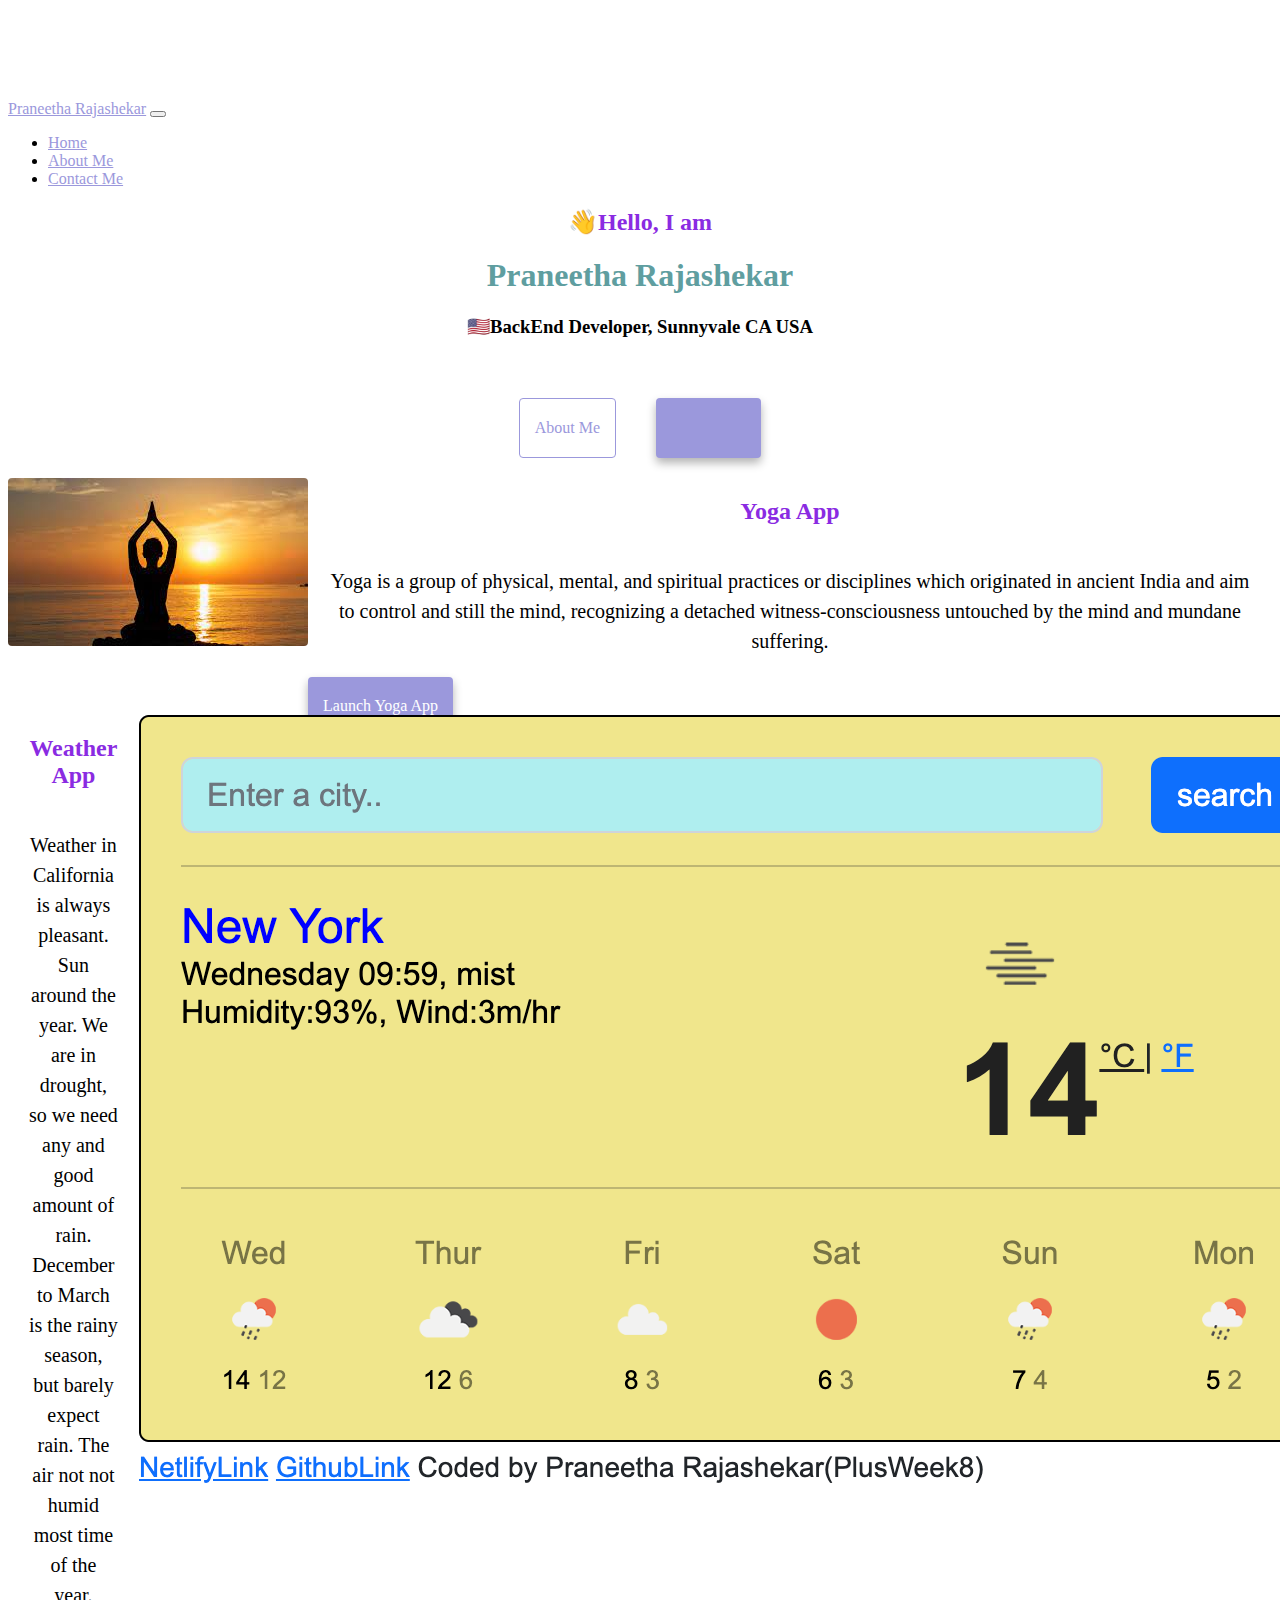
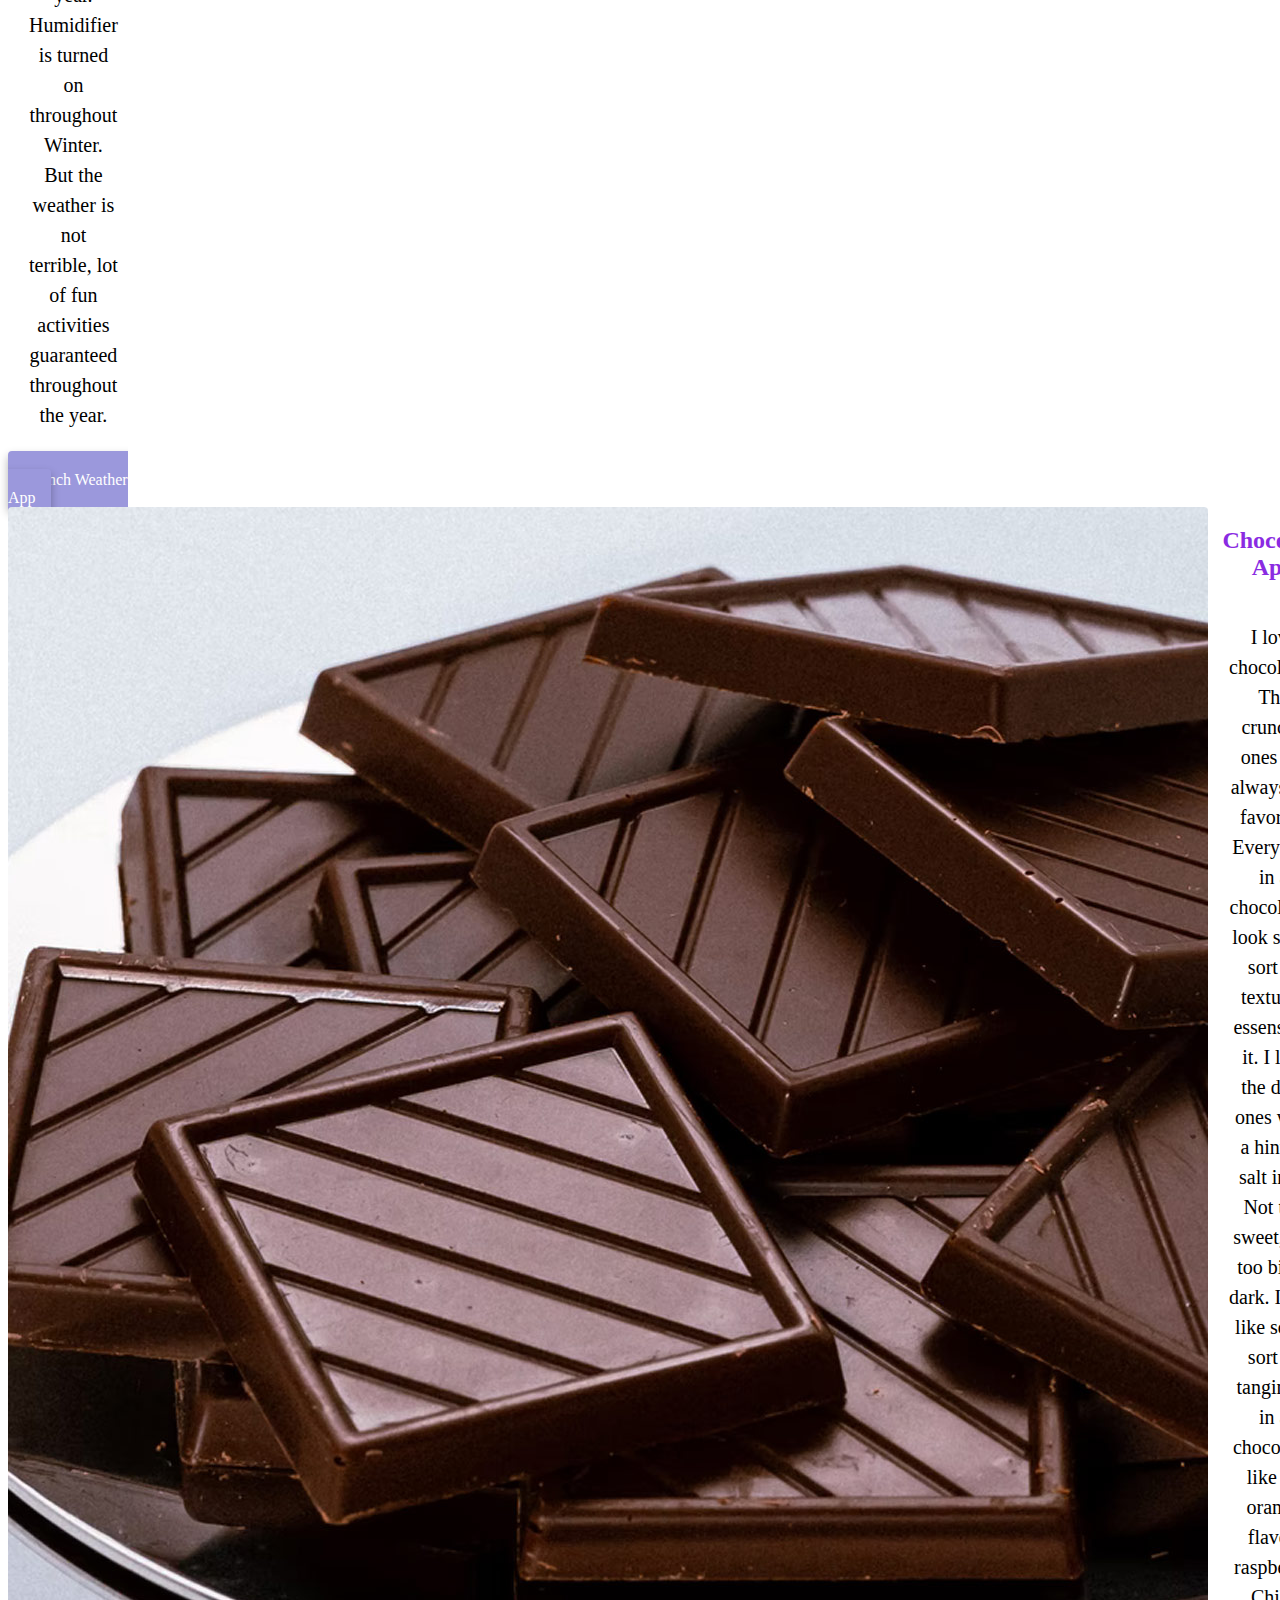
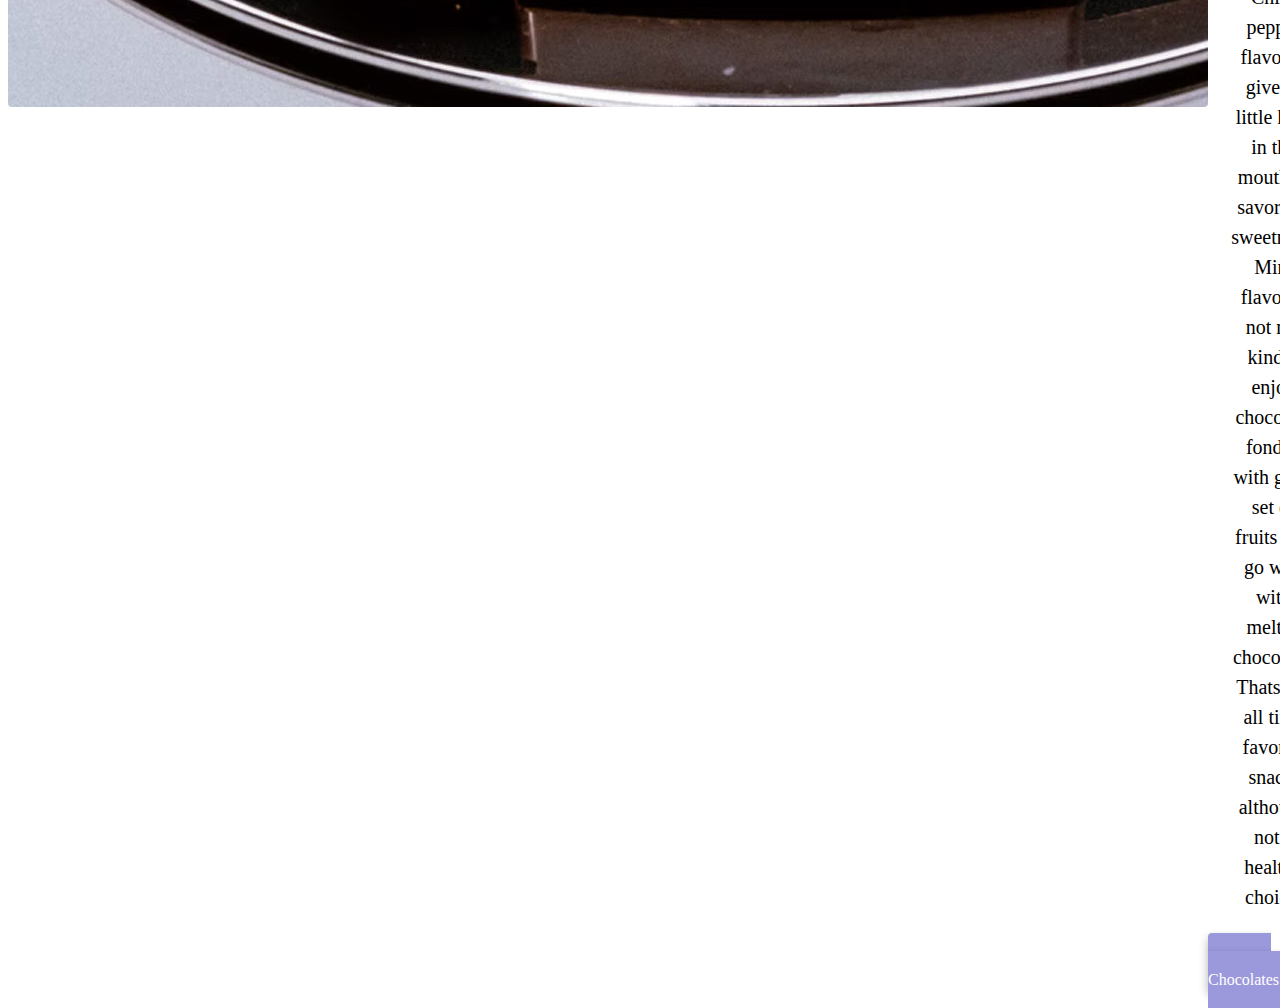
<file: index.html>
<!DOCTYPE html>
<html lang="en">
  <head>
    <meta charset="UTF-8" />
    <meta http-equiv="X-UA-Compatible" content="IE=edge" />
    <meta name="viewport" content="width=device-width, initial-scale=1.0" />
    <meta
      name="description"
      content="Praneetha Rajashekar, backend developer trying out frontend development"
    />
    <title>Website with dofferent interests</title>
    <link
      href="https://cdn.jsdelivr.net/npm/bootstrap@5.2.3/dist/css/bootstrap.min.css"
      rel="stylesheet"
      integrity="sha384-rbsA2VBKQhggwzxH7pPCaAqO46MgnOM80zW1RWuH61DGLwZJEdK2Kadq2F9CUG65"
      crossorigin="anonymous"
    />

    <script
      src="https://cdn.jsdelivr.net/npm/bootstrap@5.2.0-beta1/dist/js/bootstrap.bundle.min.js"
      integrity="sha384-pprn3073KE6tl6bjs2QrFaJGz5/SUsLqktiwsUTF55Jfv3qYSDhgCecCxMW52nD2"
      crossorigin="anonymous"
    ></script>
    <link rel="stylesheet" href="/src/style.css" />
  </head>
  <body>
    <nav class="navbar navbar-expand-lg navbar-light bg-light">
      <div class="container">
        <a class="navbar-brand" href="/" title="Homepage"
          >Praneetha Rajashekar</a
        >
        <button
          class="navbar-toggler"
          type="button"
          data-toggle="collapse"
          data-target="#navbarNav"
          aria-controls="navbarNav"
          aria-expanded="false"
          aria-label="Toggle navigation"
        >
          <span class="navbar-toggler-icon"></span>
        </button>
        <div class="collapse navbar-collapse" id="navbarNav">
          <ul class="navbar-nav">
            <li class="nav-item active">
              <a class="nav-link active" aria-current="page" href="/">Home</a>
            </li>
            <li class="nav-item">
              <a class="nav-link" href="/about.html">About Me</a>
            </li>
            <li class="nav-item">
              <a class="nav-link" href="/about.html#contact">Contact Me</a>
            </li>
          </ul>
        </div>
      </div>
    </nav>

    <h2>👋Hello, I am</h2>
    <h1>Praneetha Rajashekar</h1>
    <h3>🇺🇸BackEnd Developer, Sunnyvale CA USA</h3>
    <div class="links mb-5">
      <a href="/about.html" class="about-me-link">About Me </a>
      <a href="/about.html" class="contact-me-link"> Contact Me</a>
    </div>
    <div class="container">
      <div class="row">
        <div class="col-md-6">
          <img src="images/yog.jpg" class="img-fluid rounded" />
        </div>
        <div class="col-md-6">
          <h2 class="mb-3">Yoga App</h2>
          <p>
            Yoga is a group of physical, mental, and spiritual practices or
            disciplines which originated in ancient India and aim to control and
            still the mind, recognizing a detached witness-consciousness
            untouched by the mind and mundane suffering.
          </p>
          <div class="mt-5">
            <a href="#" class="primary-link">Launch Yoga App</a>
          </div>
        </div>
      </div>

      <div class="row mt-5">
        <div class="col-md-6">
          <h2 class="mb-3">Weather App</h2>
          <p>
            Weather in California is always pleasant. Sun around the year. We
            are in drought, so we need any and good amount of rain. December to
            March is the rainy season, but barely expect rain. The air not not
            humid most time of the year. Humidifier is turned on throughout
            Winter. But the weather is not terrible, lot of fun activities
            guaranteed throughout the year.
          </p>
          <div class="mb-5 mt-5">
            <a href="#" class="primary-link">Launch Weather App</a>
          </div>
        </div>
        <div class="col-md-6">
          <img src="images/weather.jpg" class="img-fluid rounded" />
        </div>
      </div>

      <div class="row mt-5">
        <div class="col-md-6">
          <img src="images/Choco.jpg" class="img-fluid rounded" />
        </div>
        <div class="col-md-6">
          <h2 class="mb-3">Chocolate App</h2>
          <p>
            I love chocolates. The crunchy ones are always my favorite. Every
            bite in a chocolate I look some sort of textured essense in it. I
            like the dark ones with a hint of salt in it. Not too sweet, not too
            bitter dark. I also like some sort of tanginess in a chocolate, like
            an orange flavor, raspberry. Chilli pepper flavored gives a little
            kick in the mouth to savor the sweetness. Mint flavor is not my
            kind. I enjoy chocolate fondue with good set of fruits that go well
            with melted chocolate. Thats my all time favorite snack, although
            not a healthy choice.
          </p>
          <div class="mt-5">
            <a href="#" class="primary-link">Launch Chocolates App</a>
          </div>
        </div>
      </div>
    </div>
  </body>
</html>
</file>
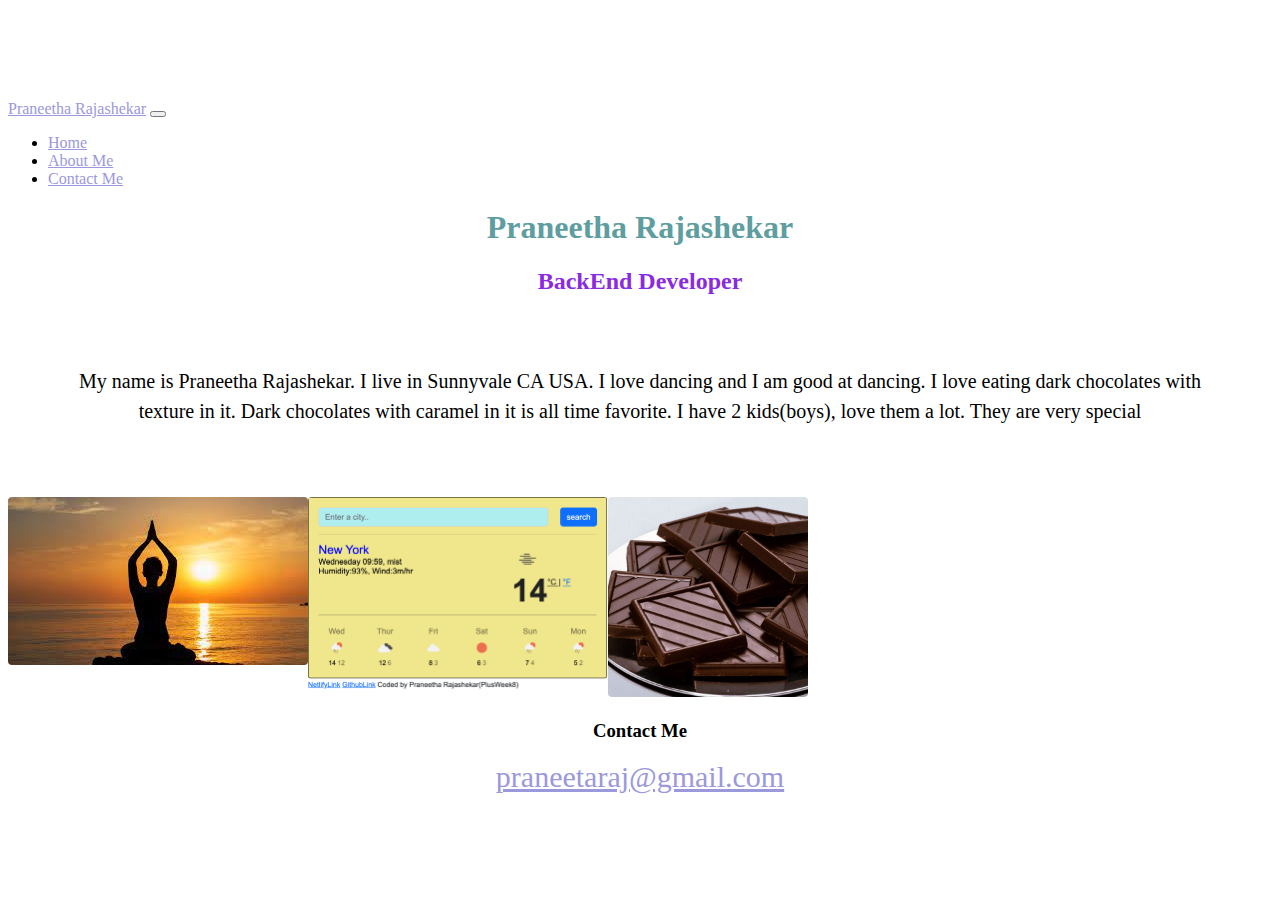
<file: about.html>
<!DOCTYPE html>
<html lang="en">
  <head>
    <meta charset="UTF-8" />
    <meta http-equiv="X-UA-Compatible" content="IE=edge" />
    <meta name="viewport" content="width=, initial-scale=1.0" />
    <meta name="description" content="Fun website of hobies" />
    <title>About</title>
    <link
      href="https://cdn.jsdelivr.net/npm/bootstrap@5.2.3/dist/css/bootstrap.min.css"
      rel="stylesheet"
      integrity="sha384-rbsA2VBKQhggwzxH7pPCaAqO46MgnOM80zW1RWuH61DGLwZJEdK2Kadq2F9CUG65"
      crossorigin="anonymous"
    />
    <script
      src="https://cdn.jsdelivr.net/npm/bootstrap@5.2.0-beta1/dist/js/bootstrap.bundle.min.js"
      integrity="sha384-pprn3073KE6tl6bjs2QrFaJGz5/SUsLqktiwsUTF55Jfv3qYSDhgCecCxMW52nD2"
      crossorigin="anonymous"
    ></script>
    <link rel="stylesheet" href="/src/style.css" />
  </head>
  <body>
    <nav class="navbar navbar-expand-lg navbar-light bg-light">
      <div class="container">
        <a class="navbar-brand" href="/">Praneetha Rajashekar</a>
        <button
          class="navbar-toggler"
          type="button"
          data-toggle="collapse"
          data-target="#navbarNav"
          aria-controls="navbarNav"
          aria-expanded="false"
          aria-label="Toggle navigation"
        >
          <span class="navbar-toggler-icon"></span>
        </button>
        <div class="collapse navbar-collapse" id="navbarNav">
          <ul class="navbar-nav">
            <li class="nav-item active">
              <a class="nav-link active" aria-current="page" href="/index.html"
                >Home</a
              >
            </li>
            <li class="nav-item">
              <a class="nav-link" href="/about.html">About Me</a>
            </li>
            <li class="nav-item">
              <a class="nav-link" href="/about.html#contact">Contact Me</a>
            </li>
          </ul>
        </div>
      </div>
    </nav>

    <h1 class="heading">Praneetha Rajashekar</h1>
    <h2>BackEnd Developer</h2>
    <div class="about-me-paragraph">
      <p>
        My name is Praneetha Rajashekar. I live in Sunnyvale CA USA. I love
        dancing and I am good at dancing. I love eating dark chocolates with
        texture in it. Dark chocolates with caramel in it is all time favorite.
        I have 2 kids(boys), love them a lot. They are very special
      </p>
      <br />
    </div>
    <div class="container">
      <div class="row">
        <div class="col-sm-4">
          <img
            src="images/yog.jpg"
            class="img-fluid rounded"
            width="300"
            height="200"
          />
        </div>

        <div class="col-sm-4">
          <img
            src="images/weather.jpg"
            class="img-fluid rounded"
            width="300"
            height="200"
          />
        </div>

        <div class="col-sm-4">
          <img
            src="images/Choco.jpg"
            class="img-fluid rounded"
            width="200"
            height="400"
          />
        </div>
      </div>
    </div>

    <div id="home-page">
      <h3>Contact Me</h3>
      <a href="mailto:praneetaraj@gmail.com" class="email-link"
        >praneetaraj@gmail.com</a
      >
    </div>
  </body>
</html>
</file>
<file: src/style.css>
:root {
  --primary-color: #9b98dc;
  --secondary-color: #f5f2fe;
  --box-shadow: 0 5px 10px rgba(0, 0, 0, 0.3);
}
body {
  margin-top: 100px;
}

a {
  color: red;
}
a:hover {
  color: blue;
  text-decoration: underline;
}
a:visited {
  color: green;
}

h1,
h2,
h3 {
  text-align: center;
}
h3 {
  size: 20px;
}
h1 {
  color: cadetblue;
}
h2 {
  color: blueviolet;
}
.about-me-paragraph {
  display: flex;
  margin: 30px 0;
}
.links {
  display: flex;
  margin-top: 40px;
  justify-content: center;
}
.links a {
  margin: 20px;
  border-radius: 4px;
  padding: 20px 15px;
  text-decoration: none;
  text-transform: capitalize;
}
.about-me-link {
  color: var(--primary-color);
  border: 1px solid var(--primary-color);
}
.contact-me-link {
  background: var(--primary-color);
  box-shadow: var(--box-shadow);
  color: white;
}
.about-me-paragraph p {
  margin: 20px;
}
p {
  padding: 21px;
  border-radius: 5px;
  font-size: 20px;
  line-height: 1.5;
  text-align: center;
}
.email-link {
  display: flex;
  justify-content: center;
  font-size: 30px;
}
.home-page-link {
  font-size: 20px;
}
.h1.heading {
  color: black;
}
.img-fluid {
  max-width: 100;
  height: auto;
}
.rounded {
  border-radius: 0.25rem !important;
  border-top-left-radius: 0.25rem;
  border-top-right-radius: 0.25rem;
  border-bottom-right-radius: 0.25rem;
  border-bottom-left-radius: 0.25rem;
}
.img-fluid .rounded {
  margin-left: 100%;
}

.primary-link {
  border-radius: 4px;
  padding: 20px 15px;
  text-decoration: none;
  text-transform: capitalize;
  background: var(--primary-color);
  box-shadow: var(--box-shadow);
  color: white;
}
.contact-me-link {
  color: var(--primary-color);
  background: var(--primary-color);
}
a {
  color: var(--primary-color);
}
.row {
  display: flex;
}
</file>
